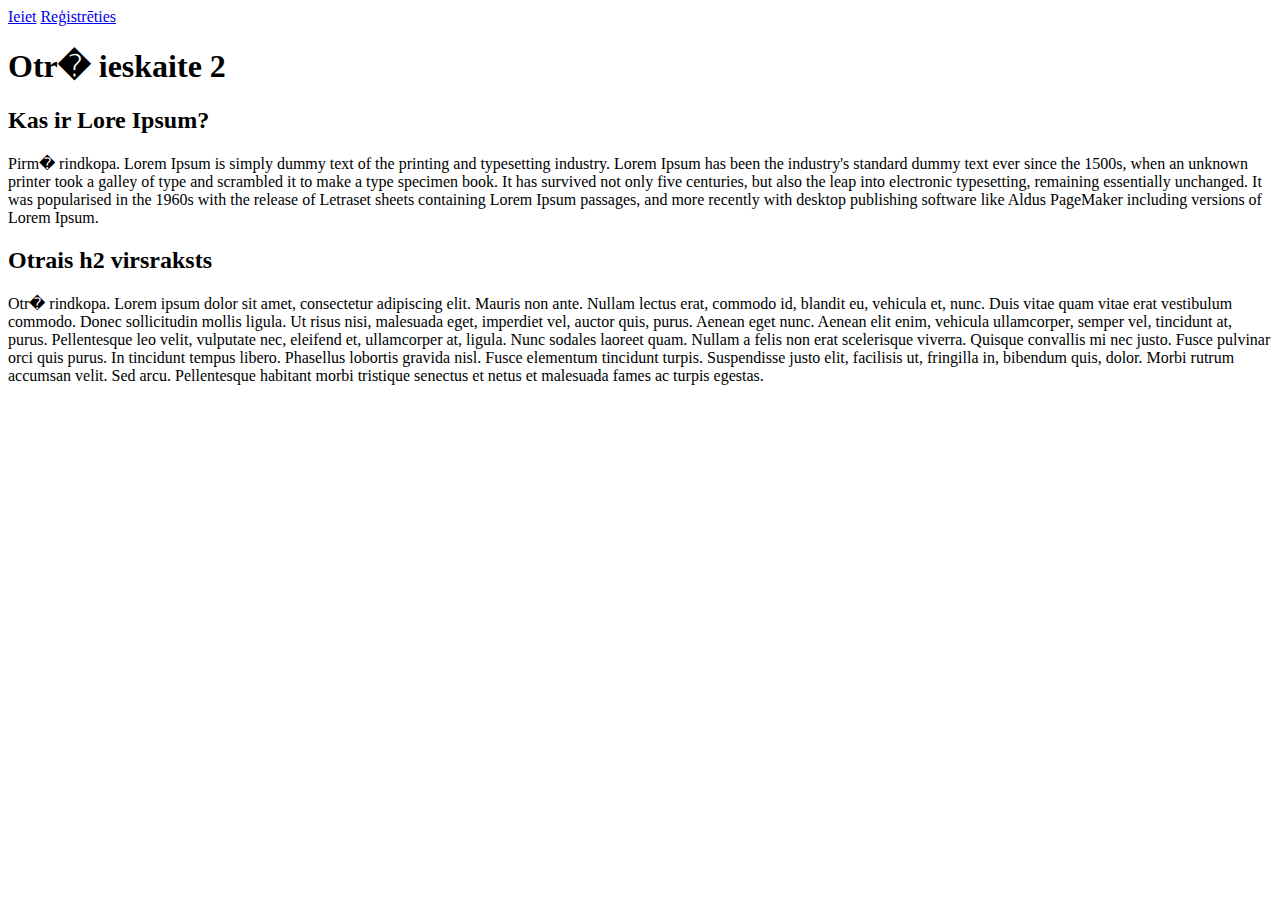
<file: templates/index.htm>
<!DOCTYPE HTML PUBLIC "-//W3C//DTD HTML 4.01 Transitional//EN"
    "http://www.w3.org/TR/html4/loose.dtd">

<html>

<head>
  <title>Mana mājas lapa 2</title>
</head>

<body>
<a href="http://127.0.0.1:5000/pythonlogin/">Ieiet</a>
<a href="http://127.0.0.1:5000/pythonlogin/register">Reģistrēties</a>

<h1>Otr� ieskaite 2</h1>

<h2>Kas ir Lore Ipsum?</h2>
<p>Pirm� rindkopa. Lorem Ipsum is simply dummy text of the printing and typesetting industry.
 Lorem Ipsum has been the industry's standard dummy text ever since the 1500s, when an unknown
 printer took a galley of type and scrambled it to make a type specimen book. It has survived not
 only five centuries, but also the leap into electronic typesetting, remaining essentially unchanged.
 It was popularised in the 1960s with the release of Letraset sheets containing Lorem Ipsum passages,
 and more recently with desktop publishing software like Aldus PageMaker including versions of Lorem Ipsum.</p>

<h2>Otrais h2 virsraksts</h2>
<p>Otr� rindkopa. Lorem ipsum dolor sit amet, consectetur adipiscing elit. Mauris non ante.
Nullam lectus erat, commodo id, blandit eu, vehicula et, nunc. Duis vitae quam vitae erat vestibulum commodo.
Donec sollicitudin mollis ligula. Ut risus nisi, malesuada eget, imperdiet vel, auctor quis, purus. Aenean eget nunc.
 Aenean elit enim, vehicula ullamcorper, semper vel, tincidunt at, purus. Pellentesque leo velit, vulputate nec, eleifend et,
 ullamcorper at, ligula. Nunc sodales laoreet quam. Nullam a felis non erat scelerisque viverra. Quisque convallis mi nec justo.
 Fusce pulvinar orci quis purus. In tincidunt tempus libero. Phasellus lobortis gravida nisl. Fusce elementum tincidunt turpis.
 Suspendisse justo elit, facilisis ut, fringilla in, bibendum quis, dolor. Morbi rutrum accumsan velit. Sed arcu. Pellentesque
 habitant morbi tristique senectus et netus et malesuada fames ac turpis egestas.
 </p>


</body>

</html>
</file>
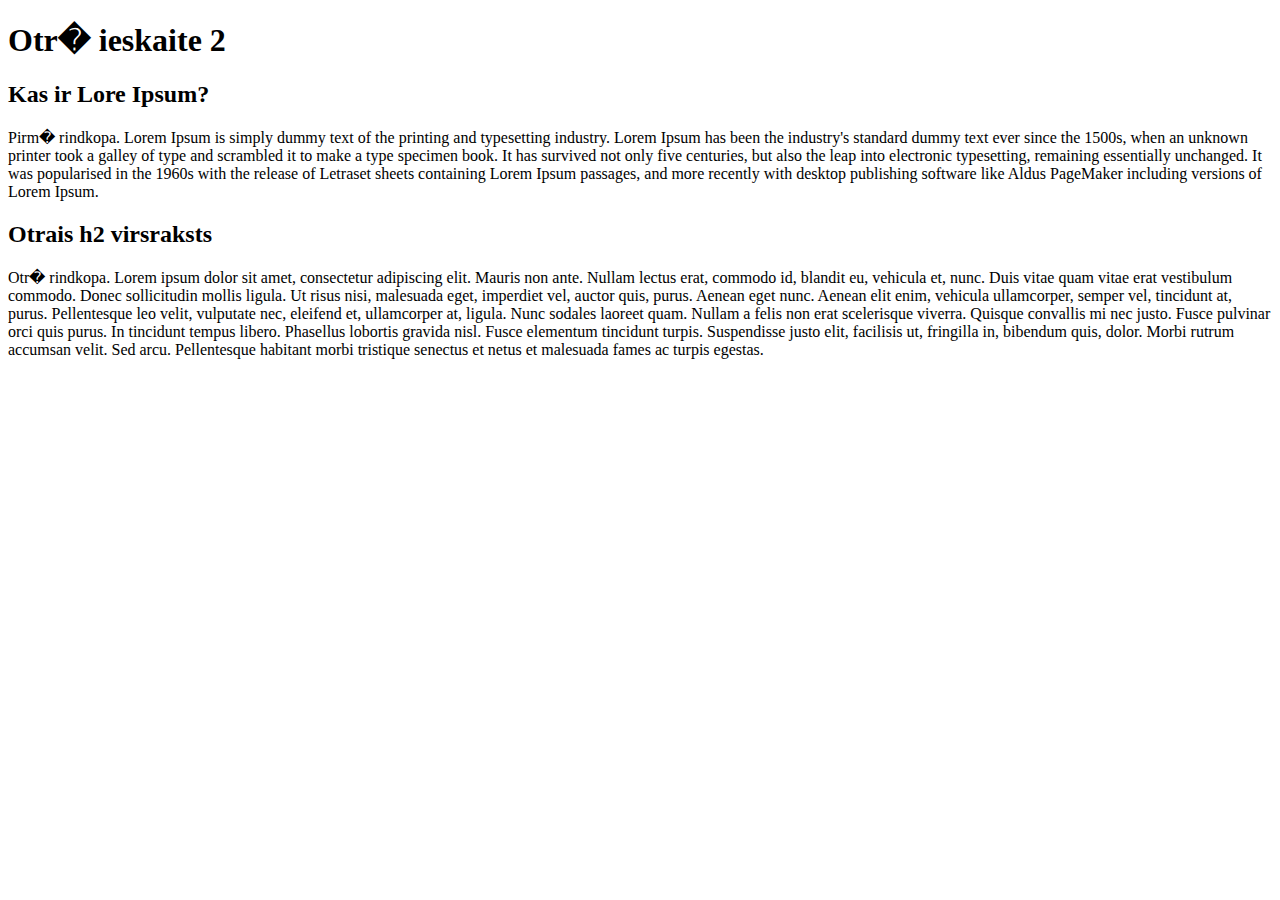
<file: kontroldarbs2.htm>
<!DOCTYPE HTML PUBLIC "-//W3C//DTD HTML 4.01 Transitional//EN"
    "http://www.w3.org/TR/html4/loose.dtd">

<html>

<head>
  <title>2. ieskaite m�jas lapu veido�an�</title>
</head>

<body>


<h1>Otr� ieskaite 2</h1>

<h2>Kas ir Lore Ipsum?</h2>
<p>Pirm� rindkopa. Lorem Ipsum is simply dummy text of the printing and typesetting industry.
 Lorem Ipsum has been the industry's standard dummy text ever since the 1500s, when an unknown
 printer took a galley of type and scrambled it to make a type specimen book. It has survived not
 only five centuries, but also the leap into electronic typesetting, remaining essentially unchanged.
 It was popularised in the 1960s with the release of Letraset sheets containing Lorem Ipsum passages,
 and more recently with desktop publishing software like Aldus PageMaker including versions of Lorem Ipsum.</p>

<h2>Otrais h2 virsraksts</h2>
<p>Otr� rindkopa. Lorem ipsum dolor sit amet, consectetur adipiscing elit. Mauris non ante.
Nullam lectus erat, commodo id, blandit eu, vehicula et, nunc. Duis vitae quam vitae erat vestibulum commodo.
Donec sollicitudin mollis ligula. Ut risus nisi, malesuada eget, imperdiet vel, auctor quis, purus. Aenean eget nunc.
 Aenean elit enim, vehicula ullamcorper, semper vel, tincidunt at, purus. Pellentesque leo velit, vulputate nec, eleifend et,
 ullamcorper at, ligula. Nunc sodales laoreet quam. Nullam a felis non erat scelerisque viverra. Quisque convallis mi nec justo.
 Fusce pulvinar orci quis purus. In tincidunt tempus libero. Phasellus lobortis gravida nisl. Fusce elementum tincidunt turpis.
 Suspendisse justo elit, facilisis ut, fringilla in, bibendum quis, dolor. Morbi rutrum accumsan velit. Sed arcu. Pellentesque
 habitant morbi tristique senectus et netus et malesuada fames ac turpis egestas.
 </p>


</body>

</html>
</file>
